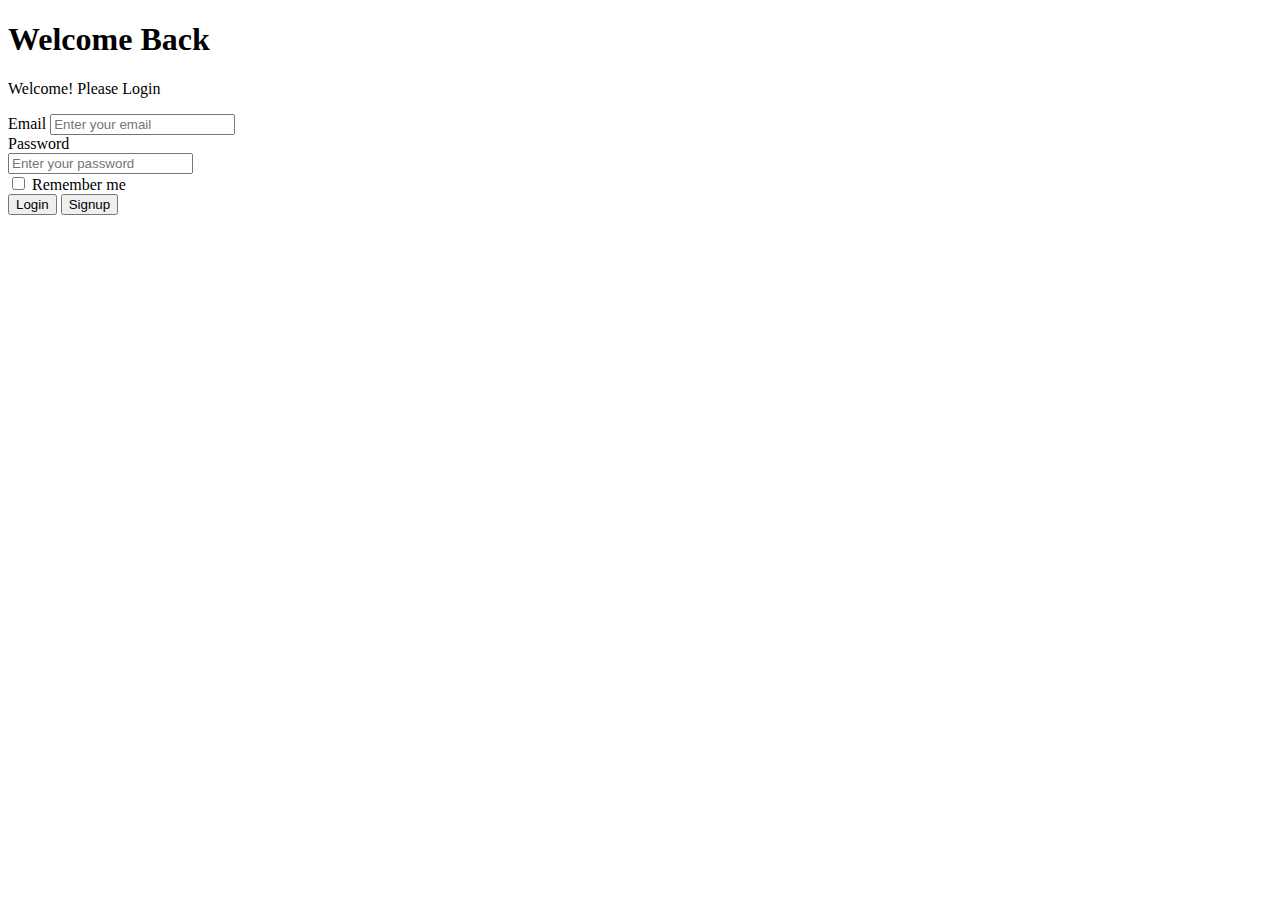
<file: src/main/resources/templates/User/Login.html>
<!DOCTYPE html>
<html lang="en">
<head>
    <meta charset="UTF-8">
    <meta http-equiv="X-UA-Compatible" content="IE=edge">
    <meta name="viewport" content="width=device-width, initial-scale=1.0">
    <title>Login</title>
    <link th:href="@{~/Css/assets/style.css}" rel="stylesheet"/>
    <script th:src="@{~/Js/home.js}"></script>
</head>
<body>
   <div class="Container">
    <div class="contents">
        <form th:action="@{/login}" th:method="post" class="login_form">
            <div>
                <h1 class="login_title">
                    <span>Welcome</span> Back
                </h1>
                <p class="logindesp">
                    Welcome! Please Login
                </p>
            </div>
            <div> 
                <div class="logininputs">
                    <div>
                        <label  class="loginlabel">Email</label>
                        <input name="email" type="email" placeholder="Enter your email" required class="login-inputs">
                    </div>
                    <div>
                        <label  class="loginlabel">Password</label>
                        
                        <div class="loginbox ">
                            <input name="password" type="password" placeholder="Enter your password" required class="login-inputs" id="input-pass">
                            <i class="ri-eye-off-line login-eye" id="input-icon"></i>
                        </div>    
                    </div>
                </div>
                <div class="login_check">
                    <input type="checkbox" class="login_check-input">
                    <label class="login_check_label">Remember me</label>
                </div>
            </div>
            <div>
                <div class="login_buttons">
                    <button type="submit" th:onclick="validateform()" class="login-button">Login</button>
                    <button type="button" id="registerbtnssb" th:onclick="registerbtn()" class="login-button signup">Signup</button>
                </div>
<!--                <a href="#" class="login_forgot">Forgot Password?</a>-->
            </div>
        </form>
    </div>
   </div>
    
</body>
</html>
</file>
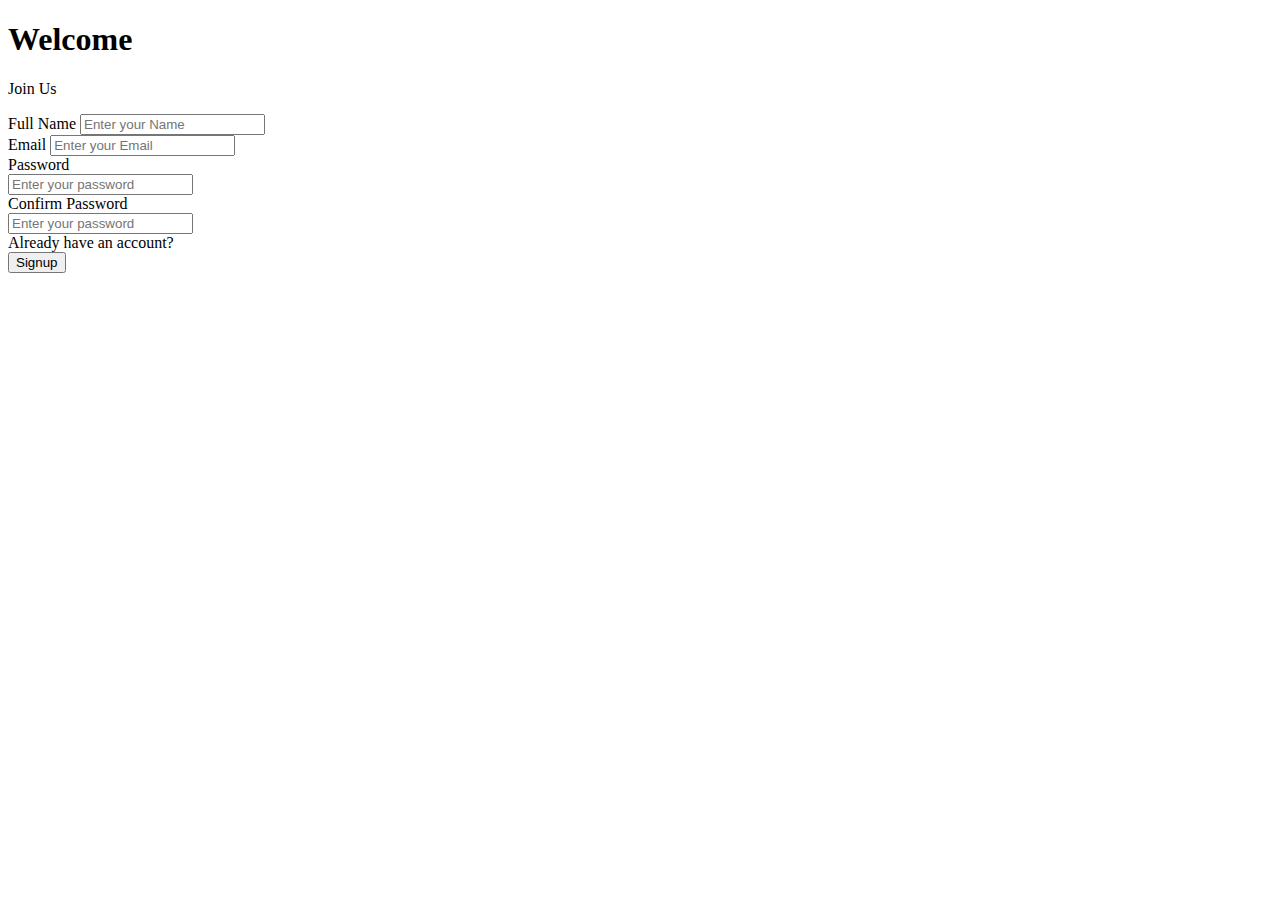
<file: src/main/resources/templates/User/signup.html>
<!DOCTYPE html>
<html lang="en">
<head>
    <meta charset="UTF-8">
    <meta http-equiv="X-UA-Compatible" content="IE=edge">
    <meta name="viewport" content="width=device-width, initial-scale=1.0">
    <title>Signup</title>
    <link th:href="@{~/Css/assets/sign.css}" rel="stylesheet"/>
</head>
<body>
   <div class="Container">
    <div class="contents">
        <form th:method="post" th:action="@{/signup/save}" th:object="${signup}" class="sign_form">
            <div>
                <h1 class="sign_title">
                    Welcome
                </h1>
                <p class="signdesp">
                    Join Us
                </p>
            </div>
            <div> 
                <div class="signinputs">
                    <div>
                        <label class="signlabel">Full Name</label>
                        <input type="text" placeholder="Enter your Name" required class="sign-inputs" th:field="*{fullName}" th:value="${signup.fullName}">
                    </div>
                    <div>
                        <label class="signlabel">Email</label>
                        <input type="email" placeholder="Enter your Email" required class="sign-inputs" th:field="*{email}" th:value="${signup.email}">
                    </div>
                    <div>
                        <label class="signlabel">Password</label>

                        <div class="signbox ">
                            <input type="password" placeholder="Enter your password" required class="sign-inputs" id="input-pass" th:field="*{password}" th:value="${signup.password}">
                            <i class="ri-eye-off-line sign-eye" id="input-icon"></i>
                        </div>
                        <label class="signlabel">Confirm Password</label>

                        <div class="signbox ">
                            <input type="password" placeholder="Enter your password" required class="sign-inputs" id="input-pass">
                            <i class="ri-eye-off-line sign-eye" id="input-icon"></i>
                        </div>
                    </div>
                </div>
                <div class="sign_check">
                    <a th:href="@{/login}" class="sign_check_label">Already have an account?</a>
                </div>
            </div>
            <div>
                <div class="sign_buttons">
                    <button type="submit" class="sign-button signup">Signup</button>
                </div>

            </div>
        </form>
    </div>
   </div>

</body>
</html>
</file>
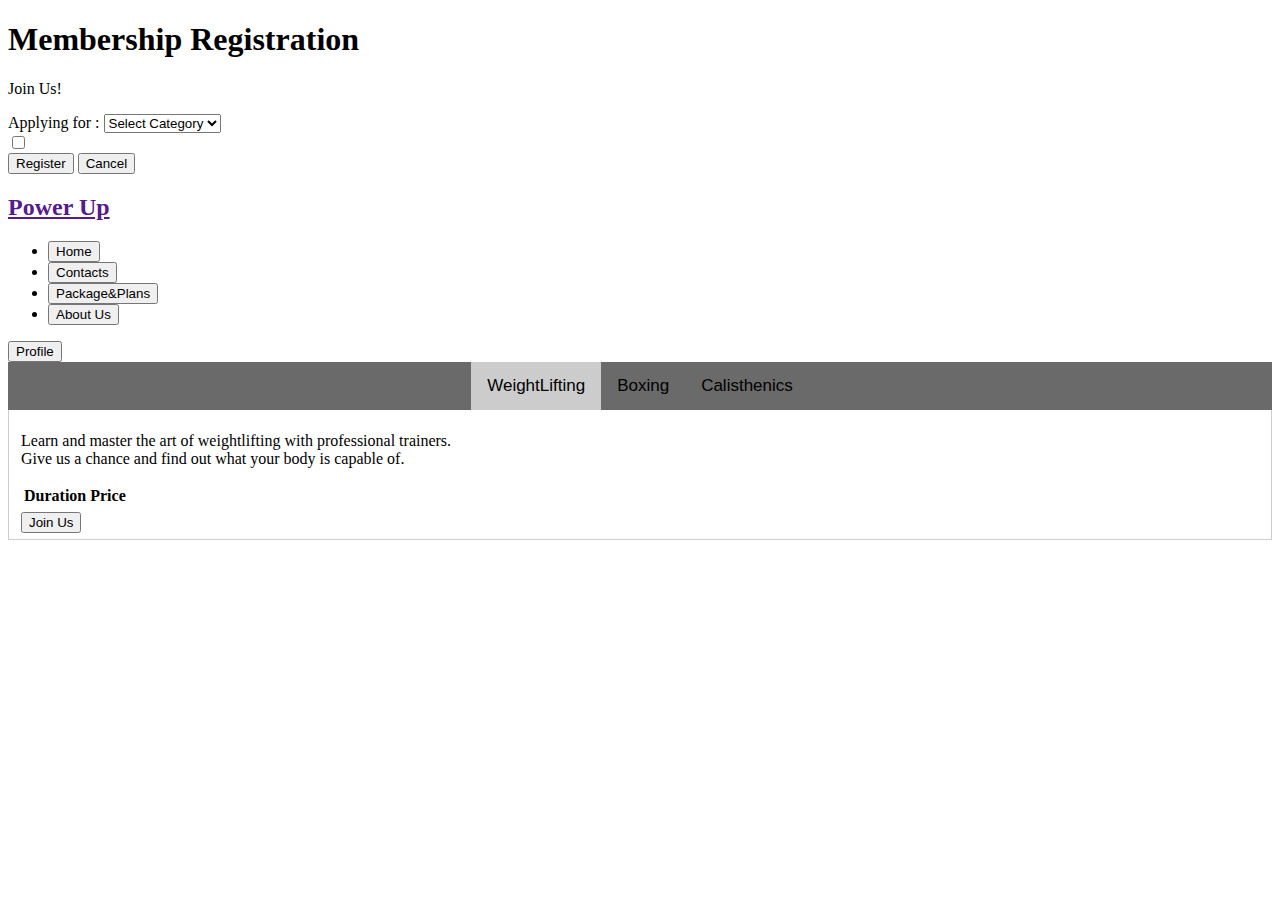
<file: src/main/resources/templates/User/weightlifting.html>
<!DOCTYPE html>
<html lang="en">
<head>
    <meta charset="UTF-8">
    <meta http-equiv="X-UA-Compatible" content="IE=edge">
    <meta name="viewport" content="width=device-width, initial-scale=1.0">
    <link rel="stylesheet" th:href="@{~/Css/assets/weightlifting.css}">
    <script th:src="@{~/Js/home.js}"></script>

    <title>WeightLifting</title>
    <style>
        .tab {
            overflow: hidden;
            /* border: 1px solid #ccc; */
            background-color: #6b6a6a;
            display: flex;
            justify-content: center;
        }

        /* Style the buttons that are used to open the tab content */
        .tab button {
            background-color: inherit;
            float: left;
            border: none;
            outline: none;
            cursor: pointer;
            padding: 14px 16px;
            transition: 0.3s;
            font-size: 17px;
        }

        /* Change background color of buttons on hover */
        .tab button:hover {
            background-color: #ddd;
        }

        /* Create an active/current tablink class */
        .tab button.active {
            background-color: #ccc;
        }

        /* Style the tab content */
        .tabcontent {
            display: none;
            padding: 6px 12px;
            border: 1px solid #ccc;
            border-top: none;
        }
    </style>
</head>
<body>    
    
<div class="contents" id="myform">
       
        <form th:method="post" th:action="@{/saveMembership}" th:object="${member}" class="login_form">
            <input hidden th:value="${userdata.id}"  name="user_id"  type="text"  required class="pinputs">
<!--            <input  th:value="${up.id}"  name="id"  type="text"  required class="pinputs">-->

            <div>
                <h1 class="login_title">
                    <span>Membership Registration</span>
                </h1>
                <p class="logindesp">
                    Join Us!
                </p>
            </div>
            <div> 
                <div class="logininputs">

                    <div class="apply">
                        <label >Applying for :</label>
                        <select th:field="*{category_id}" name="category" required class="pinputs">
                            <option th:value="${categories}" selected>Select Category</option>
                            <th:block th:each="cat : ${categories}">
                                <option th:value="${cat.id}" th:text="${cat.category}"></option>
                            </th:block>
                        </select>
                    </div>
                    <div class="period" th:each="price:${priceTable}">
                        <label>
                            <input type="checkbox" class="checkboxes" th:field="*{price_id}" th:value="${price.id}" onclick="fn()">
                            <span th:text="${price.duration}"></span>
                        </label>
                    </div>
                </div>
               
            </div>
            <div>
                <div class="login_buttons">
                    <button class="login-button" type="submit" th:onclick="print()">Register</button>
                    <button class="login-button" th:onclick="openForm()" type="reset">Cancel</button>
                </div>
            </div>
        </form>
    </div>
    
    
    
        <div class="container" >
        <header>
        <nav>
            <h2 class="logo" > <a href=""> Power <span>Up</span></a></h2>
            <ul >
                <li>
                    <button class="items">
                       <a th:href="@{/homepage}">Home</a>
                    </button>
                </li>
                 <li >
                    <button class="items">
                        <a th:href="@{/homepage}">Contacts</a>
                    </button>
                </li>
                <li>
                    <button class="items">
                        <a th:href="@{/homepage}">Package&Plans</a>
                    </button>
                </li>
                <li>
                    <button class="items">
                        <a th:href="@{/homepage}">About Us</a>
                    </button>
                </li>

            </ul>
            <div class="rbtn">
                <button  class="Register-btn">
                    <a th:href="@{~/signup/list/}+${userdata.id}" >Profile</a>
                </button>
            </div>
            <i class="ri-menu-line"></i>
        </nav>
        </header>


            <div class="body-class" >
                <div class="tab">
                    <button class="tablinks active" onclick="openTab(event, 'Tab1')">WeightLifting</button>
                    <button class="tablinks" onclick="openTab(event, 'Tab2')">Boxing</button>
                    <button class="tablinks" onclick="openTab(event, 'Tab3')">Calisthenics</button>
                </div>

                <div id="Tab1" class="tabcontent">
                    <div class="head">
                    </div>
                    <div class="package-sec">
                        <div class="area">
                            <div class="img-sec">
                                <span class="ss"></span>
                            </div>
                            <div >
                                <p>Learn and master the art of weightlifting with professional trainers.<br>Give us a chance and find out what your body is capable of.</p>
                            </div>
                            <div class="divtable">
                                <table class="table ">
                                    <thead class="thead">
                                    <tr>
                                        <th>Duration</th>
                                        <th>Price</th>

                                    </tr>
                                    </thead>
                                    <tbody>
                                    <tr th:each="price:${priceTable}">
                                        <td th:text="${price.duration}">
                                        <td th:text="'Rs. '+${price.price}">

                                        </td>

                                    </tr>

                                    </tbody>
                                </table>

                            </div>
                        </div>
                        <div class="but" >
                            <button class="assign" id="ass" onclick="openForm()">Join Us</button>
                        </div>
                    </div>
                </div>

                <div id="Tab2" class="tabcontent">
                    <div class="head">
                    </div>
                    <div class="package-sec">
                        <div class="area">
                            <div class="img-sec-boxing">
                                <span class="ss"></span>
                            </div>
                            <div >
                                <p>Step into the ring and unleash your inner fighter
                                    with our high-energy boxing classes.</p>
                            </div>
                            <div class="divtable">
                                <table class="table ">
                                    <thead class="thead">
                                    <tr>
                                        <th>Duration</th>
                                        <th>Price</th>

                                    </tr>
                                    </thead>
                                    <tbody>
                                    <tr th:each="price:${priceTable}">
                                        <td th:text="${price.duration}">
                                        <td th:text="'Rs. '+${price.price}">

                                    </td>

                                    </tr>

                                    </tbody>
                                </table>

                            </div>
                        </div>
                        <div class="but" >
                            <button class="assign" id="ass" onclick="openForm()">Join Us</button>
                        </div>
                    </div>
                </div>
                <div id="Tab3" class="tabcontent">
                    <div class="head">
                    </div>
                    <div class="package-sec">
                        <div class="area">
                            <div class="img-sec-calisthenics">
                                <span class="ss"></span>
                            </div>
                            <div >
                                <p>Unleash your inner athlete with Calisthenics! <br/>
                                    Get fit, build strength, and improve flexibility with bodyweight exercises.</p>                            </div>
                            <div class="divtable">
                                <table class="table ">
                                    <thead class="thead">
                                    <tr>
                                        <th>Duration</th>
                                        <th>Price</th>

                                    </tr>
                                    </thead>
                                    <tbody>
                                    <tr th:each="price:${priceTable}">
                                        <td th:text="${price.duration}">
                                        <td th:text="'Rs. '+${price.price}">

                                        </td>

                                    </tr>

                                    </tbody>
                                </table>

                            </div>
                        </div>
                        <div class="but" >
                            <button class="assign" id="ass" onclick="openForm()">Join Us</button>
                        </div>
                    </div>

z

                </div>
    </div>
        </div>

</body>
<script>
    window.onload = function() {
        // Activate the first tab on page load
        document.getElementsByClassName("tablinks")[0].click();
    }

    function openTab(evt, tabName) {
        var i, tabcontent, tablinks;
        tabcontent = document.getElementsByClassName("tabcontent");
        for (i = 0; i < tabcontent.length; i++) {
            tabcontent[i].style.display = "none";
        }
        tablinks = document.getElementsByClassName("tablinks");
        for (i = 0; i < tablinks.length; i++) {
            tablinks[i].className = tablinks[i].className.replace(" active", "");
        }
        document.getElementById(tabName).style.display = "block";
        evt.currentTarget.className += " active";
    }
</script>
</html>
</file>
